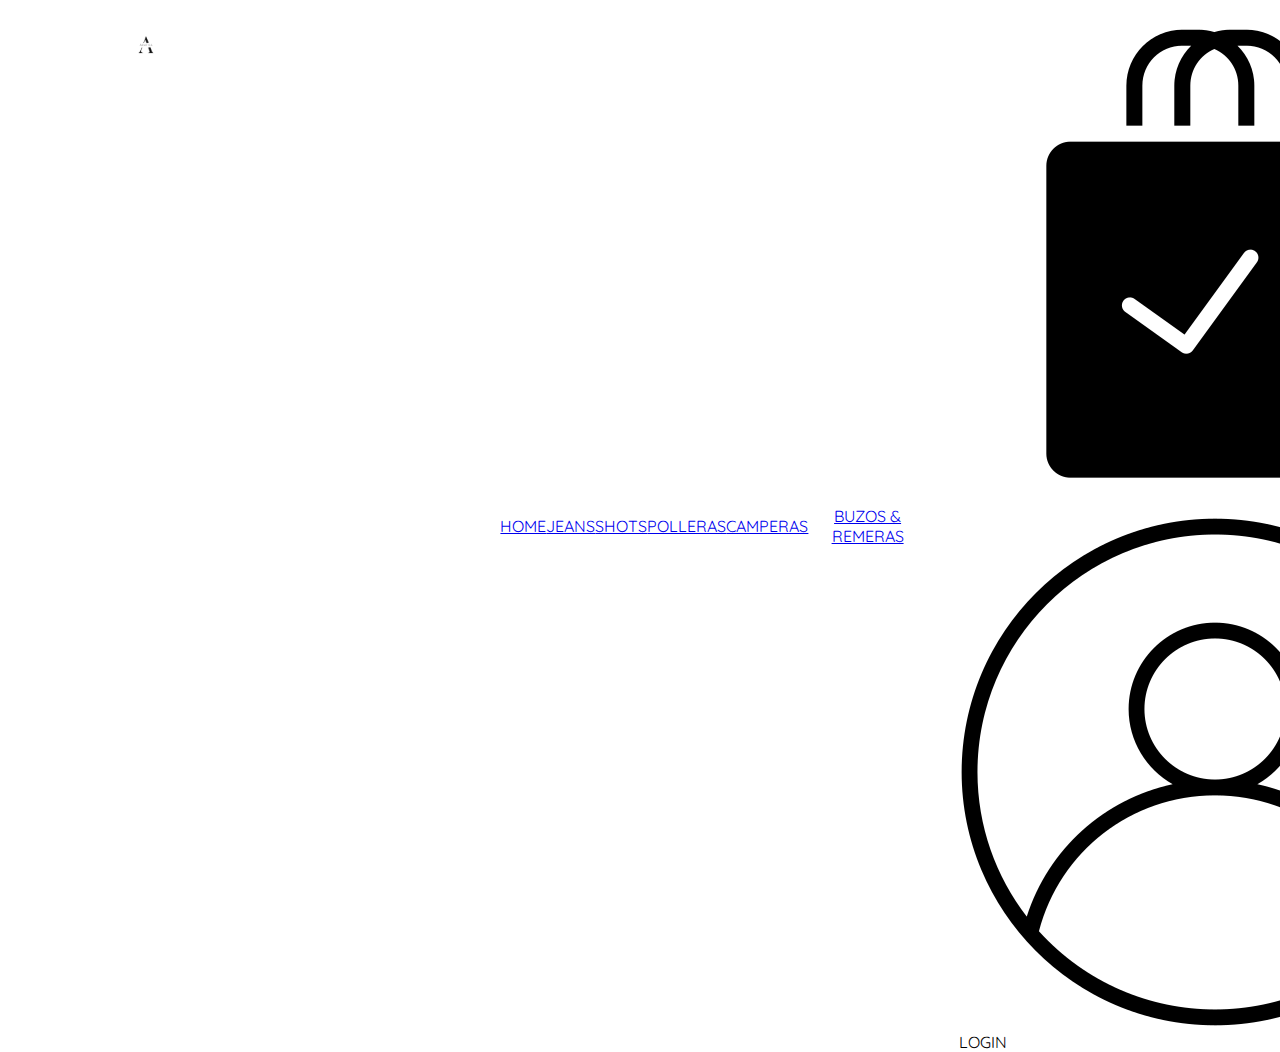
<file: pages/carrito.html>
<!DOCTYPE html>
<html lang="en">

<head>
    <meta charset="UTF-8">
    <meta http-equiv="X-UA-Compatible" content="IE=edge">
    <meta name="viewport" content="width=device-width, initial-scale=1.0">
    <title>Aratxa | Jeans</title>
    <link rel="stylesheet" href="../scss/styles.css">
</head>

<body>

    <section>
        <div class="header">
            <div>
                <img src="../images/aratxa_logo.png" class="logo" alt="aratxa_logo">
            </div>
            <ul class="nav">

                <a href="../index.html">HOME</a>
                <a href="./jeans.html">JEANS</a>
                <a href="./shorts.html">SHOTS</a>
                <a href="./polleras.html">POLLERAS</a>
                <a href="camperas.html">CAMPERAS</a>
                <a href="./buzosyremeras.html">BUZOS & REMERAS</a>

            </ul>
            <div class="login_buy">
                <div>
                    <img src="../images/bag_buy.png" alt="bag_icon">
                </div>
                <div>
                    <img src="../images/login.png" alt="login_icon">
                </div>
                <div class="login">
                    <p>LOGIN</p>
                </div>
            </div>

        </div>


    </section>



</body>

</html>
</file>
<file: scss/styles.css>
@charset "UTF-8";
@import url("https://fonts.googleapis.com/css2?family=Quicksand:wght@300&display=swap");
* {
  margin: 0;
  padding: 0;
  box-sizing: border-box;
  font-family: "Quicksand", sans-serif;
}

.header {
  display: flex;
  justify-content: center;
  flex-direction: row;
  margin-inline: 10%;
}
.header .logo {
  padding-right: 2rem;
  padding-top: 2rem;
  width: 18%;
  justify-content: center;
}
.header .logo img {
  width: 100%;
}
.header .nav {
  display: flex;
  justify-items: center;
  align-items: center;
  text-align: center;
}
.header .nav ul {
  list-style-type: none;
  display: inline-block;
}
.header .nav ul li {
  display: inline;
  margin: 0 10px;
}
.header .nav ul li .boton-menu {
  background-color: transparent;
  border: 0;
  cursor: pointer;
  gap: 1rem;
  font-weight: 600;
  padding: 1rem;
  font-size: 0.85rem;
}
.header .nav ul li .boton-menu.active {
  background-color: black;
  color: white;
}
.header .login_buy {
  display: flex;
  align-items: center;
  padding-right: 2rem;
  padding-left: 2rem;
  width: 22%;
  position: absotule;
  position: relative;
  display: inline-block;
}
.header .login_buy .cart-container {
  display: flex;
  align-items: flex-start; /* Alinea elementos verticalmente en la parte superior */
}
.header .login_buy .cart-container #carrito-icon {
  margin-top: 2.5rem; /* Ajusta la posición vertical del ícono */
  width: 3rem;
}
.header .login_buy .cart-container .numerito {
  position: absolute;
  top: 45px;
  margin-left: 5px; /* Ajusta el espacio entre el ícono y el número */
  right: 125px;
  background-color: red;
  color: white;
  border-radius: 50%;
  width: 20px;
  height: 20px;
  text-align: center;
  line-height: 20px;
  font-size: 14px;
}

.titulo {
  text-align: center;
}

.contenedor-productos {
  display: grid;
  grid-template-columns: repeat(3, 1fr);
  gap: 5rem;
  padding: 2rem;
  margin-inline: 10%;
}
.contenedor-productos .producto-imagen {
  max-width: 100%;
}
.contenedor-productos h2 {
  padding-top: 0.6rem;
  color: #777a7a;
  font-size: 1.1rem;
}
.contenedor-productos h3 {
  padding-top: 0.6rem;
  padding-bottom: 1rem;
  font-weight: 300;
  font-size: 1.1rem;
}
.contenedor-productos .producto-agregar {
  width: 6rem;
  background-color: white;
  color: black;
  padding: 0.4rem;
  text-transform: uppercase;
  cursor: pointer;
  border: 1px solid gray;
  transition: backgroun-color 0.2s, color 0.2s;
}
.contenedor-productos .producto-agregar:hover {
  background-color: gray;
  color: white;
}

.footer {
  display: flex;
  flex-direction: column;
  justify-content: center;
  align-items: center;
  text-align: center;
  margin-top: 3rem;
  margin-bottom: 3rem;
}
.footer div {
  margin-bottom: 10px;
}
.footer img {
  width: 30px;
}
.footer h4 {
  margin-top: 5px;
}

/*CARRITO*/
.contenedor-carrito {
  display: flex;
  flex-direction: column;
  gap: 1.5rem;
}
.contenedor-carrito .carrito-vacio,
.contenedor-carrito .carrito-comprado {
  text-align: center;
  padding-top: 6rem;
  padding-bottom: 6rem;
}
.contenedor-carrito .carrito-productos {
  display: flex;
  flex-direction: column;
  gap: 1rem;
  padding-top: 6rem;
  padding-left: 10rem;
  padding-right: 10rem;
}
.contenedor-carrito .carrito-productos .carrito-producto {
  display: flex;
  justify-content: space-between;
  padding: 0.5 rem;
  padding-right: 2rem;
  align-items: center;
  background-color: rgb(235, 232, 232);
}
.contenedor-carrito .carrito-productos .carrito-producto .carrito-producto-imagen {
  width: 4rem;
}
.contenedor-carrito .carrito-productos .carrito-producto .carrito-producto-titulo small {
  font-size: 0.75rem;
}
.contenedor-carrito .carrito-productos .carrito-producto .carrito-producto-eliminar {
  border: 0;
  background-color: transparent;
}
.contenedor-carrito .carrito-productos .carrito-producto .carrito-producto-eliminar .img-carrito-producto-eliminar {
  width: 20px;
  height: 20px;
  cursor: pointer;
}
.contenedor-carrito .carrito-acciones {
  display: flex;
  justify-content: space-between;
  padding-inline: 10rem;
}
.contenedor-carrito .carrito-acciones .carrito-acciones-vaciar {
  padding: 1rem;
  background-color: white;
  color: black;
  text-transform: uppercase;
  cursor: pointer;
  border: 1px solid gray;
  transition: backgroun-color 0.2s, color 0.2s;
}
.contenedor-carrito .carrito-acciones .carrito-acciones-vaciar:hover {
  background-color: gray;
  color: white;
}
.contenedor-carrito .carrito-acciones .carrito-acciones-der {
  display: flex;
}
.contenedor-carrito .carrito-acciones .carrito-acciones-der .carrito-acciones-total {
  display: flex;
  padding: 1rem;
  gap: 0.5rem;
}
.contenedor-carrito .carrito-acciones .carrito-acciones-der .carrito-acciones-comprar {
  padding: 1rem;
  background-color: white;
  color: black;
  text-transform: uppercase;
  cursor: pointer;
  border: 1px solid gray;
  transition: backgroun-color 0.2s, color 0.2s;
}
.contenedor-carrito .carrito-acciones .carrito-acciones-der .carrito-acciones-comprar:hover {
  background-color: gray;
  color: white;
}/*# sourceMappingURL=styles.css.map */
</file>
